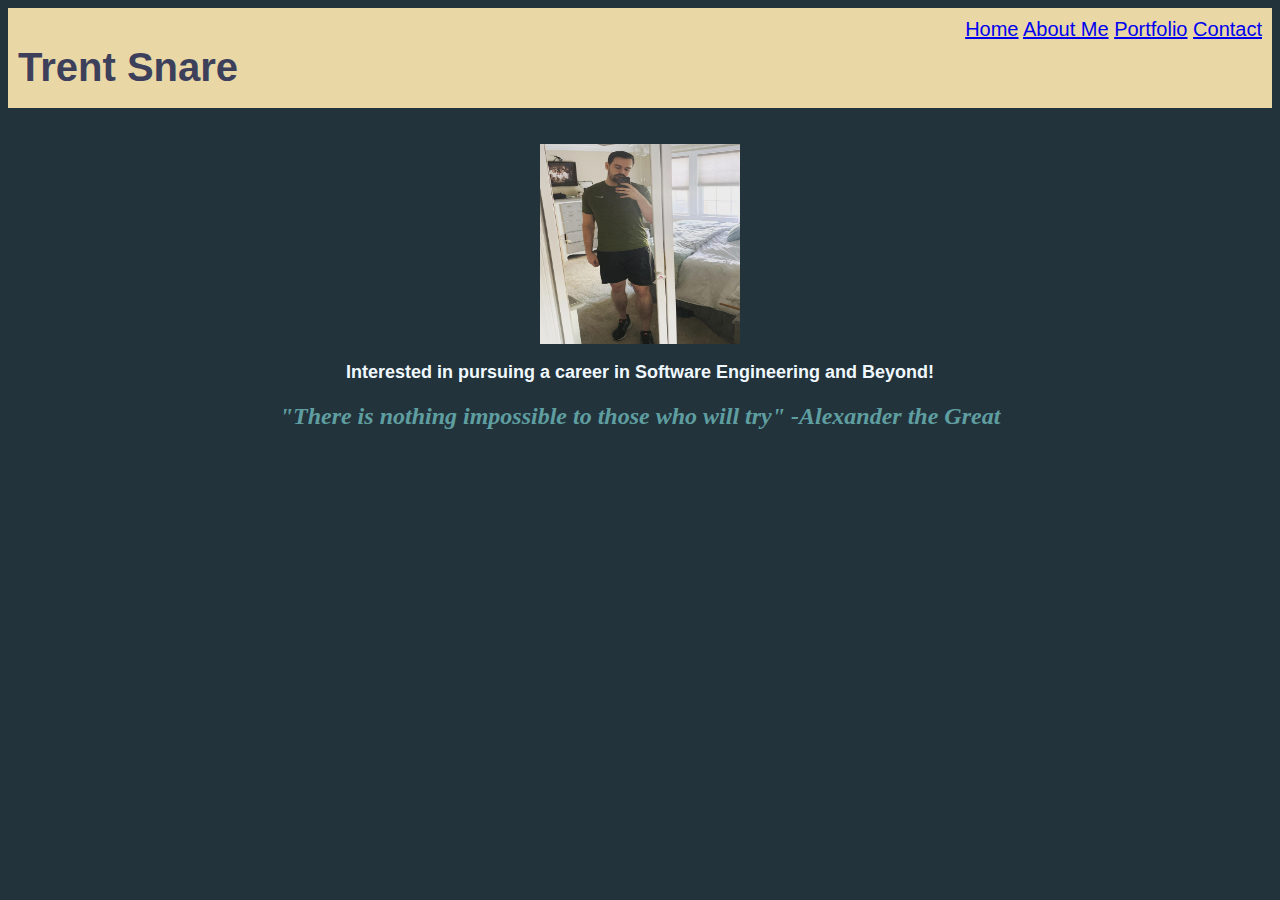
<file: index.html>
<!DOCTYPE html>
<html lang="en">
  <head>
    <meta charset="UTF-8" />
    <meta name="viewport" content="width=device-width, initial-scale=1.0" />
    <title>Trent's Personal Webpage</title>
    <link rel="stylesheet" href="style.css" />
    <script defer src="javascript.js">console.log("Hello World")</script>
  </head>
  <body>
    <nav>
      <div class="name">
        <h1>Trent Snare</h1>
      </div>
      <div class="links">
        <a href="index.html">Home</a>
        <a href="about.html">About Me</a>
        <a href="portfolio.html">Portfolio</a>
        <a href="contact.html">Contact</a>
      </div>
    </nav>
    <br>
    <br>
    <img class="trent" src="trent.png.png" alt="Trent">
    <h3 class="homeinfo">Interested in pursuing a career in Software
      Engineering and Beyond!
    </h3>
    <h2 class="homequote">
      "There is nothing impossible to those who will try" -Alexander the Great
    </h2>  
  </body>
</html>
</file>
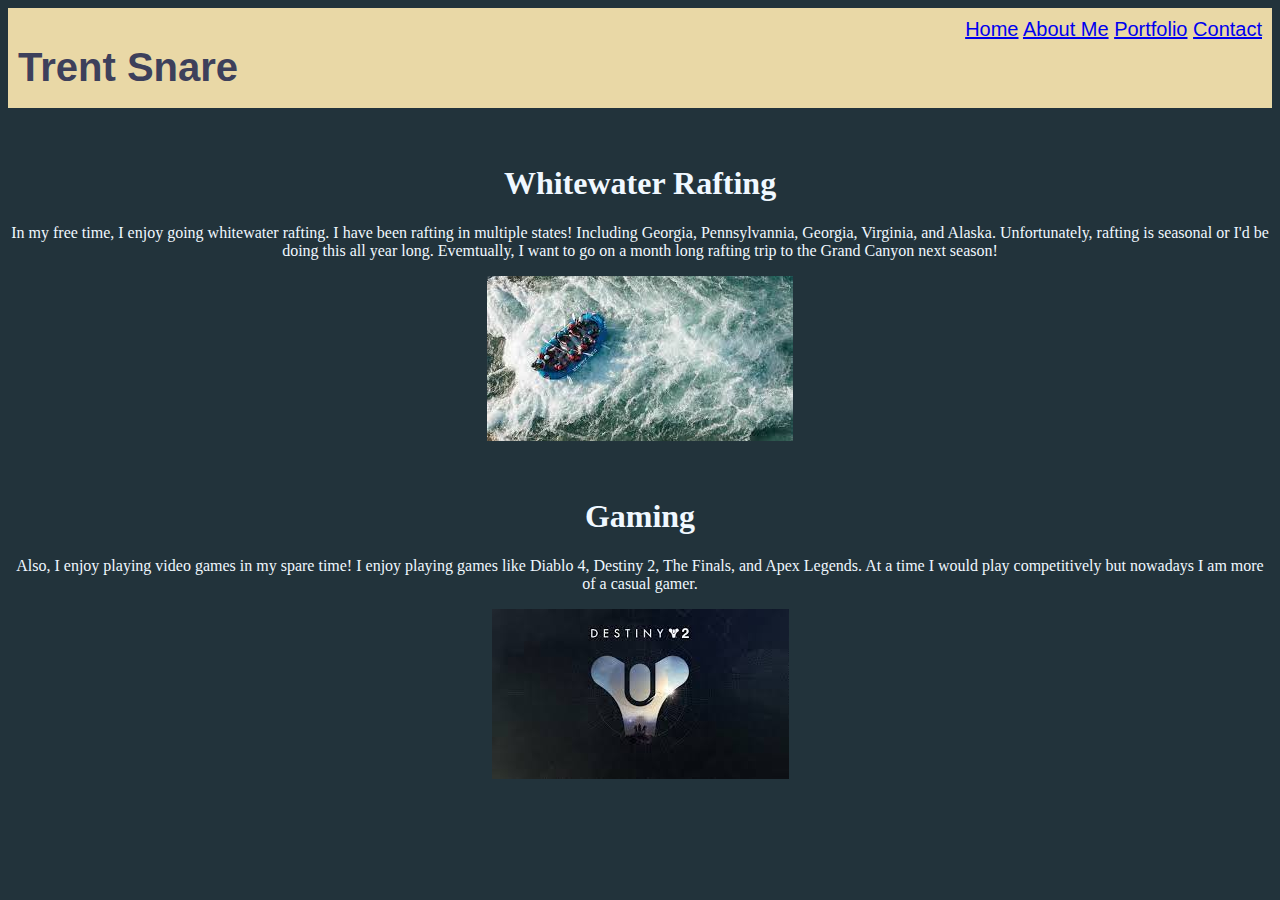
<file: about.html>
<!DOCTYPE html>
<html lang="en">
  <head>
    <meta charset="UTF-8" />
    <meta name="viewport" content="width=device-width, initial-scale=1.0" />
    <title>About Me</title>
    <link rel="stylesheet" href="style.css">
    <script src="javascript.js">console.log("Hello World")</script>
  </head>
  <body>
    <nav>
      <div class="name">
        <h1>Trent Snare</h1>
      </div>
      <div class="links">
        <a href="index.html">Home</a>
        <a href="about.html">About Me</a>
        <a href="portfolio.html">Portfolio</a>
        <a href="contact.html">Contact</a>
      </div>
    </nav>
    <br><br>
    <h1 class="rafting">
      Whitewater Rafting
    </h1>
    <p class="raftpar">
In my free time, I enjoy going whitewater rafting. I have been rafting in multiple states! 
Including Georgia, Pennsylvannia, Georgia, Virginia, and Alaska. Unfortunately, rafting is
seasonal or I'd be doing this all year long. Evemtually, I want to go on a month long rafting 
trip to the Grand Canyon next season!
    </p>
    <img class="raftpic" src="wwrafting.jpg" alt="Whitwater Rafting">
    <br><br>
    <h1 class="gaming">
      Gaming
    </h1>
    <p class="gaminginfo">
Also, I enjoy playing video games in my spare time! I enjoy playing games like Diablo 4, Destiny 2,
The Finals, and Apex Legends. At a time I would play competitively but nowadays I am more of a casual
gamer. 
    </p>
    <img class="d2" src="d2.jpg" alt="Destiny 2">
  </body>
</html>
</file>
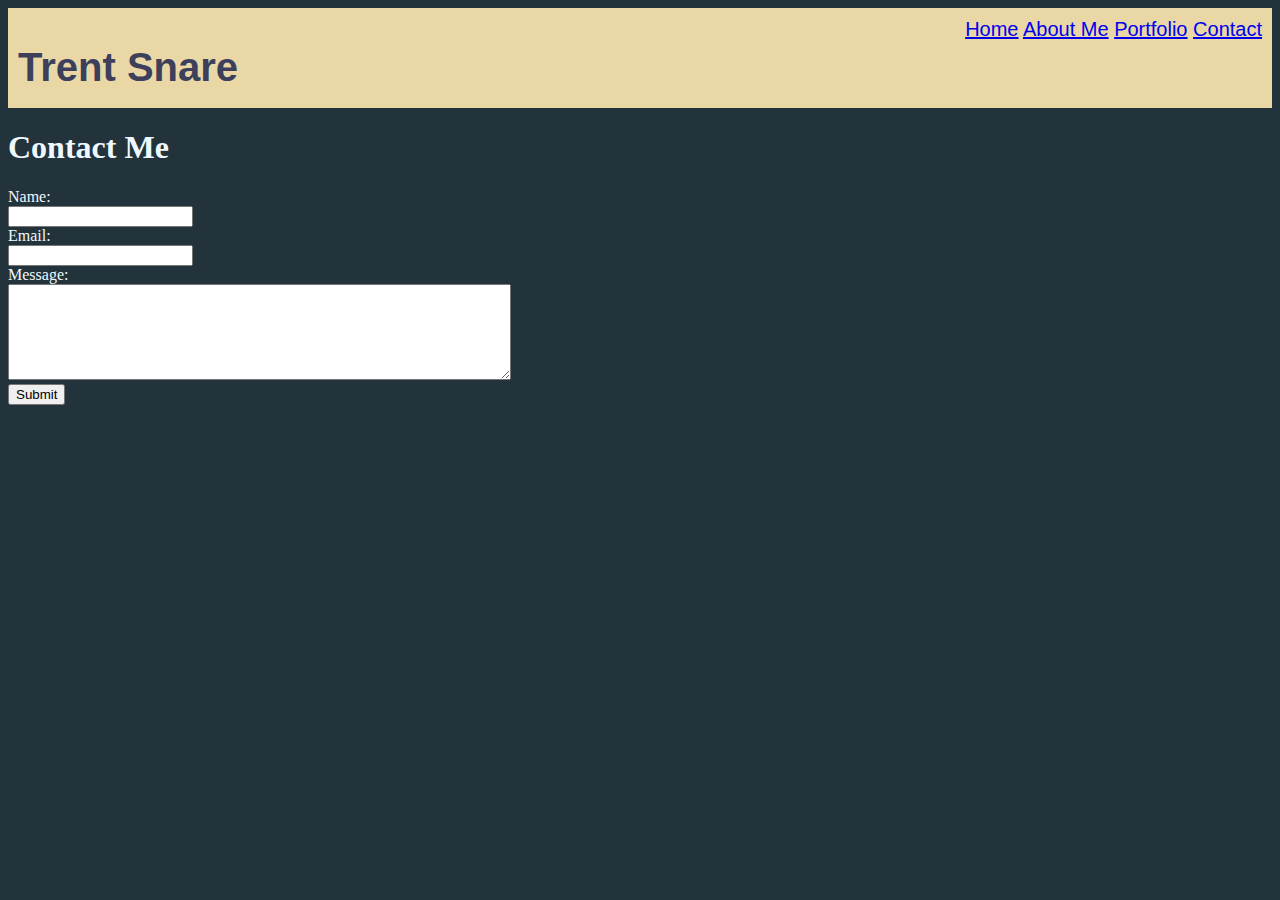
<file: contact.html>
<!DOCTYPE html>
<html lang="en">
  <head>
    <meta charset="UTF-8" />
    <meta name="viewport" content="width=device-width, initial-scale=1.0" />
    <title>Contact</title>
    <link rel="stylesheet" href="style.css" />
    <script src="javascript.js">
      console.log("Hello World")
    </script>
  </head>
  <body>
    <nav class="contnav">
      <div class="name">
        <h1>Trent Snare</h1>
      </div>
      <div class="links">
        <a href="index.html">Home</a>
        <a href="about.html">About Me</a>
        <a href="portfolio.html">Portfolio</a>
        <a href="contact.html">Contact</a>
      </div>
    </nav>
    <main>
      <h1 class="contme">Contact Me</h1>
      <form class="form">
        <div>
          <label for="name">Name:</label>
          <br />
          <input id="name" type="text" name="Name" />
        </div>
        <div>
          <label for="email">Email:</label>
          <br />
          <input id="email" type="text" name="email" />
        </div>
        <div>
          <label for="message">Message:</label>
          <br />
          <textarea name="message" id="message" cols="60" rows="6"></textarea>
        </div>
        <button type="submit" id="submit">Submit</button>
      </form>
    </main>
  </body>
</html>
</file>
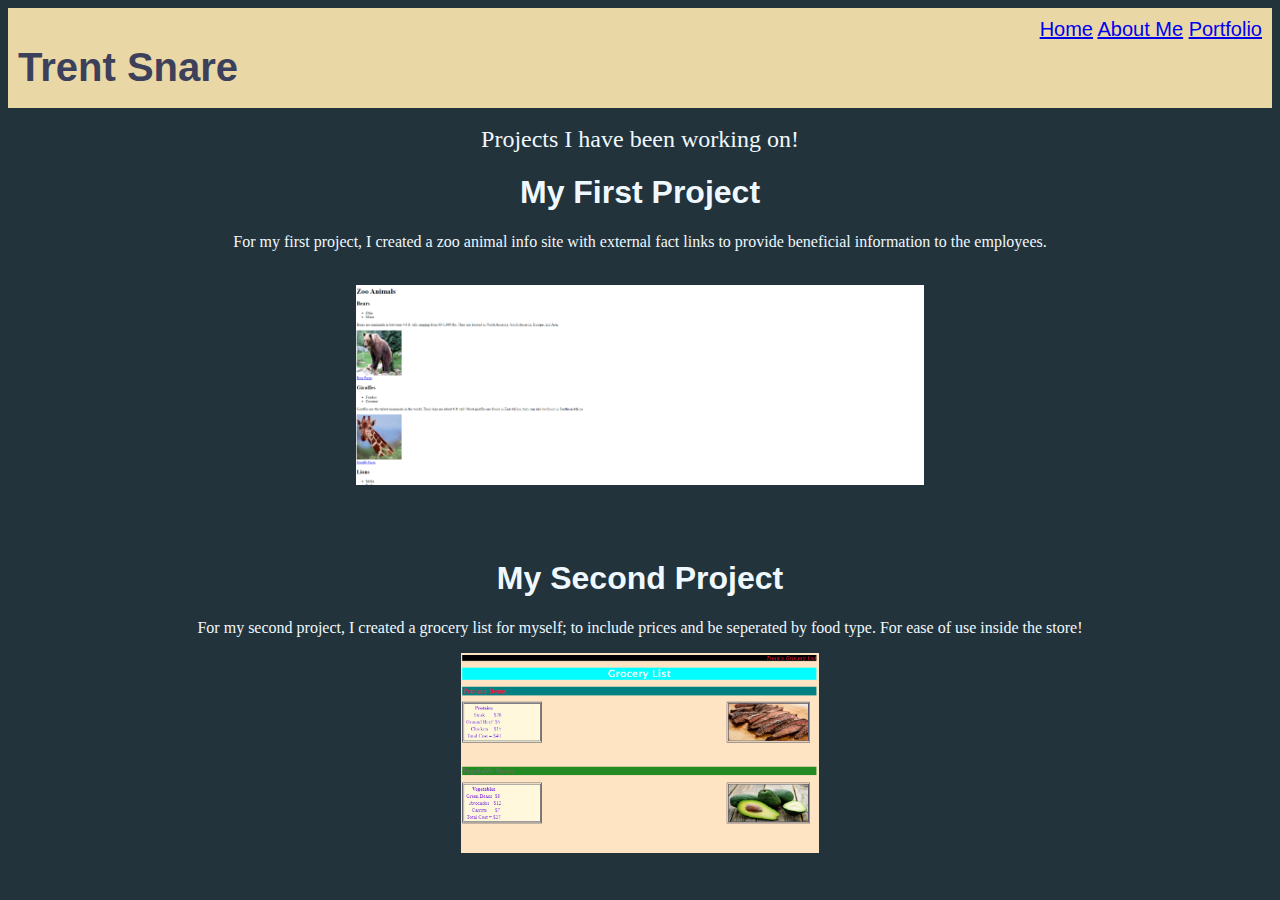
<file: portfolio.html>
<!DOCTYPE html>
<html lang="en">
  <head>
    <meta charset="UTF-8" />
    <meta name="viewport" content="width=device-width, initial-scale=1.0" />
    <title>Portfolio</title>
    <link rel="stylesheet" href="style.css">
    <script src="javascript.js">console.log("Hello world")</script>
  </head>
  <body>
    <nav>
      <div class="name">
        <h1>Trent Snare</h1>
      </div>
      <div class="links">
        <a href="index.html">Home</a>
        <a href="about.html">About Me</a>
        <a href="portfolio.html">Portfolio</a>
      </div>
    </nav>
    <br>
    <header class="porthead">
      Projects I have been working on!
    </header>
    <h1 class="firstproject">
      My First Project
    </h1>
    <p class="fpinfo">
      For my first project, I created a zoo animal info site with external fact links
      to provide beneficial information to the employees.
    </p>
    <br>
    <img class="fpss" src="animalspage.png" alt="Zoo Animals Webpage">
    <br><br><br>
    <h1 class="secondproject">
      My Second Project
    </h1>
    <p class="spinfo">
      For my second project, I created a grocery list for myself; to include prices and be seperated by food type. For ease of use inside
      the store!
    </p>
    <img class="spss" src="grocerylistpage.png" alt="My Grocery List">
  </body>
</html>
</file>
<file: style.css>
nav {
    background-color: #e9d8a6;
    text-align: right;
    font-size: 20px;
    font-family: 'Franklin Gothic Medium', 'Arial Narrow', Arial, sans-serif;
    height: 80px;
    padding: 10px;
    display: flex;
    justify-content: space-between;

}
.name {
    color: #3d405b ;
    text-align: left;

}
body {
    background-color: #22333b;
}
.homeinfo {
    color: aliceblue;
    text-align: center;
    font-family: 'Trebuchet MS', 'Lucida Sans Unicode', 'Lucida Grande', 'Lucida Sans', Arial, sans-serif;
    font-size: 18px;
}
.trent {
    height: 200px;
    width: 200px;
    display: block;
    margin-left: auto;
    margin-right: auto;

}
.homequote {
    color:cadetblue;
    text-align: center;
    font-style: italic;
}
.rafting {
    color:aliceblue;
    font-family: Cambria, Cochin, Georgia, Times, 'Times New Roman', serif;
    text-align: center;

}
.raftpar {
    color: aliceblue;
    text-align: center;
}
.raftpic {
    display: block;
    margin-left: auto;
    margin-right: auto;
}
.gaming {
    color:aliceblue;
    font-family: Cambria, Cochin, Georgia, Times, 'Times New Roman', serif;
    text-align: center;
}
.gaminginfo {
    color: aliceblue;
    text-align: center;
}
.d2 {
    display: block;
    margin-left: auto;
    margin-right: auto;
}
.porthead {
    color: aliceblue;
    font-size: 24px;
    text-align: center;
}
.firstproject {
    color: aliceblue;
    text-align: center;
    font-family: 'Franklin Gothic Medium', 'Arial Narrow', Arial, sans-serif;

}
.fpinfo {
    color: aliceblue;
    text-align: center;
}
.fpss {
    display: block;
    height: 200px;
    margin-left: auto;
    margin-right: auto;
}
.secondproject {
    color: aliceblue;
    text-align: center;
    font-family: 'Franklin Gothic Medium', 'Arial Narrow', Arial, sans-serif;

}
.spinfo {
    color:aliceblue;
    text-align: center;
}
.spss {
    display: block;
    height: 200px;
    margin-left: auto;
    margin-right: auto;
}
.form {
    color: aliceblue;
    text-align: left;
}
.contme {
    color: aliceblue;
    text-align: justify;
}
</file>
